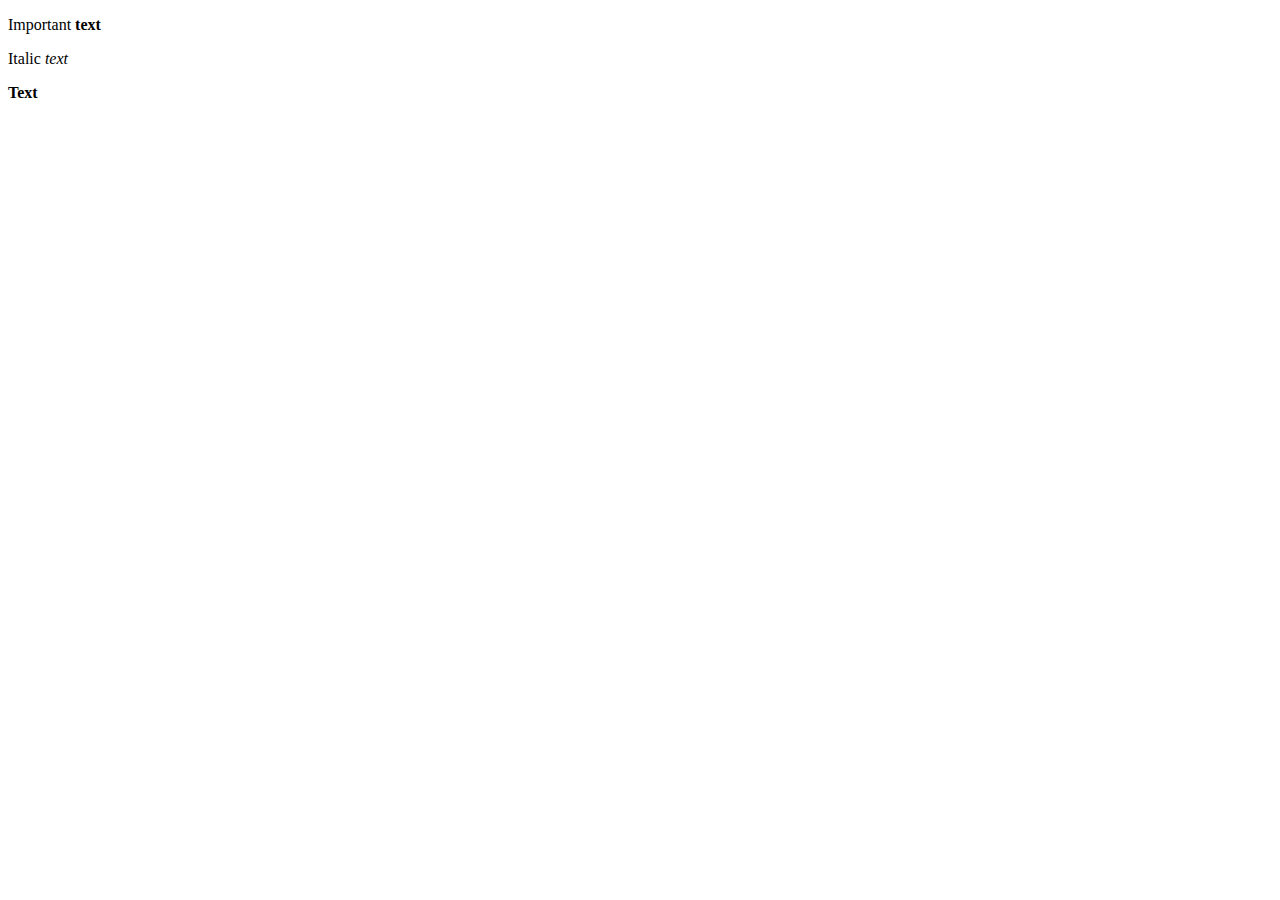
<file: index.html>
<!DOCTYPE html>
<html lang="en">
<head>
    <meta charset="UTF-8">
    <meta name="viewport" content="width=device-width, initial-scale=1.0">
    <title>Netflix</title>
</head>
<body>
    <p>Important <b>text</b></p>
    <p>Italic <i>text</i></p>
    <b>Text</b>
</body>
</html>
</file>
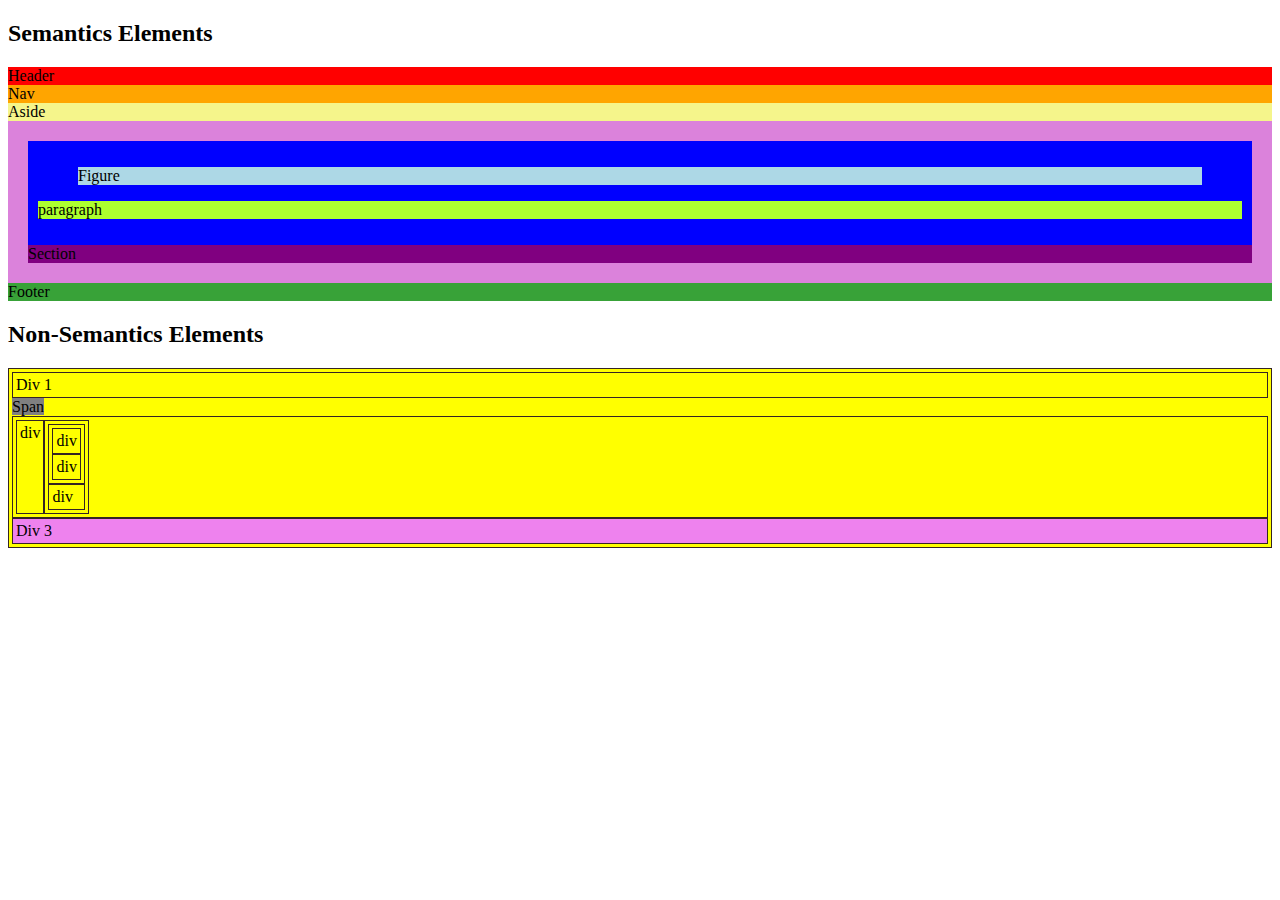
<file: semantics.html>
<!DOCTYPE html>
<html lang="en">
<head>
    <meta charset="UTF-8">
    <meta name="viewport" content="width=device-width, initial-scale=1.0">
    <title>Semantics </title>

    <style>
        div{
            background-color: yellow;
            border: 1px solid rgb(53, 36, 36);
            padding: 3px;
        }

        span{
            background-color: gray;
        }

        .div2{
            display: flex ;
        }

        .div3{
            background-color: violet;
        }
    </style>
</head>
<body>
    <!-- Semantics -->
    <h2>Semantics Elements</h2> 
    <header style="background-color: red;">Header</header>
    <nav style="background-color: orange;">Nav</nav>
    <aside style="background-color: rgb(245, 245, 139);">Aside</aside>

    <main style="background-color: rgb(219, 130, 219); padding: 20px;">
        <article style="background-color: blue; padding: 10px;">
            <figure style="background-color: lightblue;">Figure</figure>
            <p style="background-color: greenyellow;">paragraph</p>
        </article>

        <section style="background-color: purple;">Section</section>
    </main>

    <footer style="background-color: rgb(56, 162, 56);">Footer</footer>
    
    <!-- Non-semantics -->
    
    <h2>Non-Semantics Elements</h2>

    <div class="">
        <div>Div 1</div>
        <span>Span</span>
        <div class="div2">
            <div>div</div>
            <div>
                <div>
                    <div>div</div>
                    <div>div</div>
                </div>
                <div>div</div>
            </div>
        </div>
        <div class="div3">Div 3</div>
    </div>
</body>
</html>
</file>
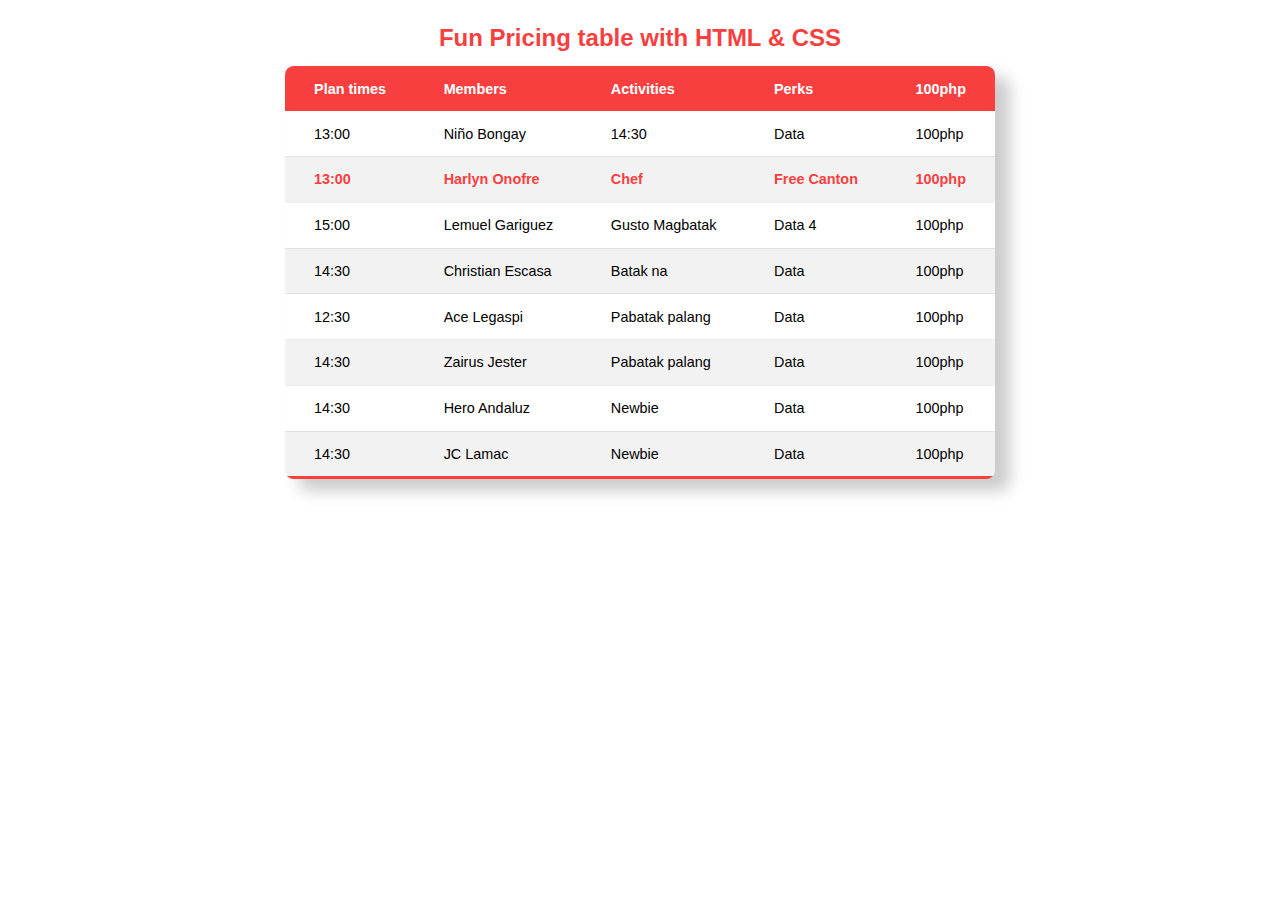
<file: table.html>
<!DOCTYPE html>
<html lang="en">
<head>
    <meta charset="UTF-8">
    <meta name="viewport" content="width=device-width, initial-scale=1.0">
    <title>Table</title>
    <link rel="stylesheet" href="table.css">
</head>
<body>

    <h2>Fun Pricing table with HTML & CSS</h2>
    <table>
        <thead>
            <tr>
                <th>Plan times</th>
                <th>Members</th>
                <th>Activities</th>
                <th>Perks</th>
                <th>100php</th>
            </tr>
        </thead>

        <tbody>
            <tr>
                <td>13:00</td>
                <td>Niño Bongay</td>
                <td>14:30</td>
                <td>Data</td>
                <td>100php</td>
            </tr>

            <tr class="active">
                <td>13:00</td>
                <td>Harlyn Onofre</td>
                <td>Chef</td>
                <td>Free Canton</td>
                <td>100php</td>
            </tr>
            <tr >
                <td>15:00</td>
                <td>Lemuel Gariguez</td>
                <td>Gusto Magbatak</td>
                <td>Data 4</td>
                <td>100php</td>
            </tr>

            <tr>
                <td>14:30</td>
                <td>Christian Escasa</td>
                <td>Batak na</td>
                <td>Data</td>
                <td>100php</td>
            </tr>

            <tr>
                <td>12:30</td>
                <td>Ace Legaspi</td>
                <td>Pabatak palang</td>
                <td>Data</td>
                <td>100php</td>
            </tr>

            <tr>
                <td>14:30</td>
                <td>Zairus Jester</td>
                <td>Pabatak palang</td>
                <td>Data</td>
                <td>100php</td>
            </tr>

            <tr>
                <td>14:30</td>
                <td>Hero Andaluz</td>
                <td>Newbie</td>
                <td>Data</td>
                <td>100php</td>
            </tr>

            <tr>
                <td>14:30</td>
                <td>JC Lamac</td>
                <td>Newbie</td>
                <td>Data</td>
                <td>100php</td>
            </tr>
        </tbody>
    </table>
    
</body>
</html>
</file>
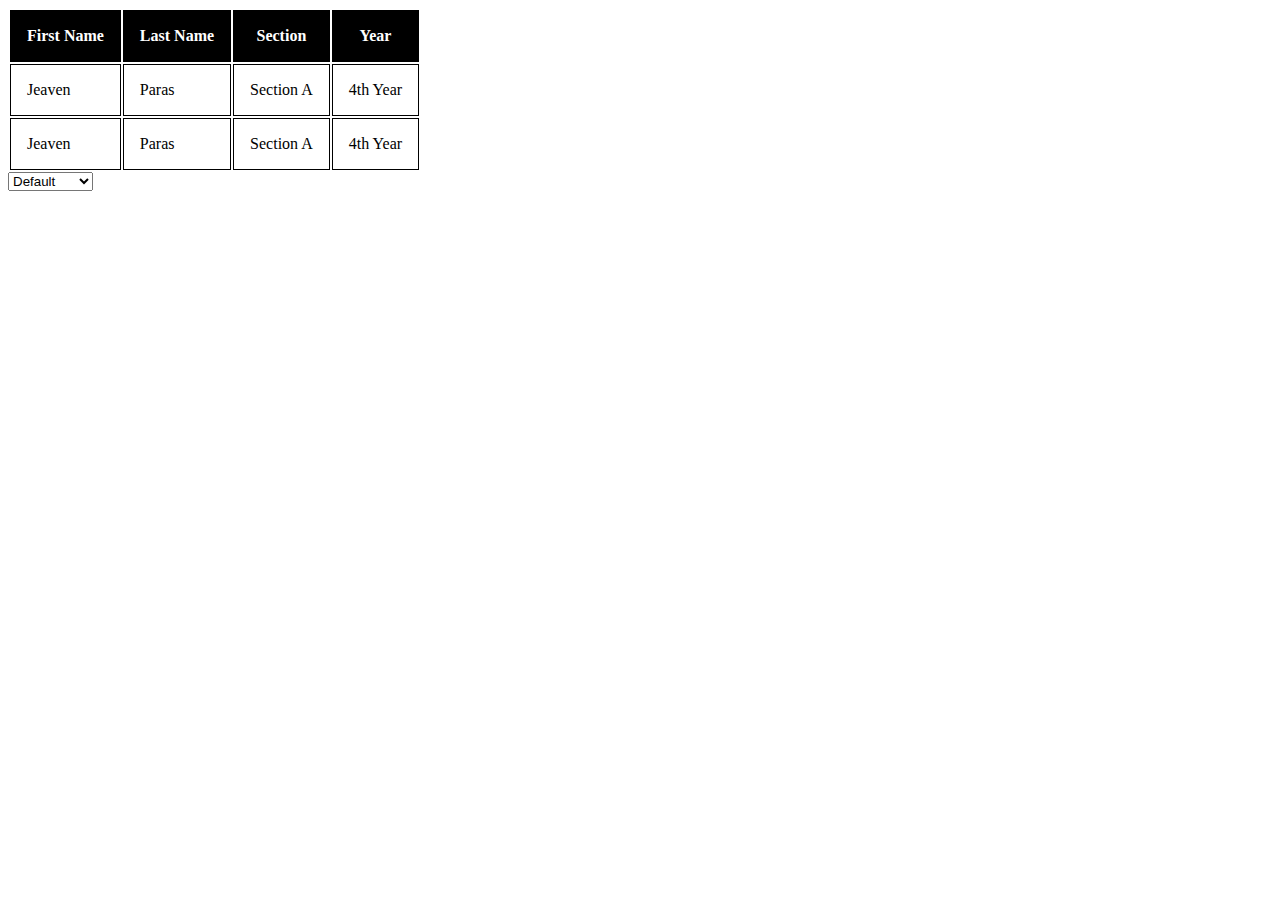
<file: table2.html>
<!DOCTYPE html>
<html lang="en">
<head>
    <meta charset="UTF-8">
    <meta name="viewport" content="width=device-width, initial-scale=1.0">
    <title>Document</title>
    <style>
        thead tr th, tr td{
            border: 1px solid black;
            padding: 1em 1em ;
        }

        thead{
            background-color: black;
            color: white;
        }
    </style>
</head>
<body>
    <table>
        <thead>
            <tr>
                <th>First Name</th>
                <th>Last Name</th>
                <th>Section</th>
                <th>Year</th>
            </tr>
        </thead>

        <tbody>
            <tr>
                <td>Jeaven</td>
                <td>Paras</td>
                <td>Section A</td>
                <td>4th Year</td>
            </tr>

            <tr>
                <td>Jeaven</td>
                <td>Paras</td>
                <td>Section A</td>
                <td>4th Year</td>
            </tr>
        </tbody>
    </table>

    <select name="" id="">
        <optgroup label="foods">
            <option value="">Default</option>
            <option value="">option 1</option>
            <option value="">option 2</option>
            <option value="">option 3</option>
            <option value="">option 4</option>
        </optgroup>

        <optgroup label="drinks">
            <option value="">Default</option>
            <option value="">option 1</option>
            <option value="">option 2</option>
            <option value="">option 3</option>
            <option value="">option 4</option>
        </optgroup>
    </select>
</body>
</html>
</file>
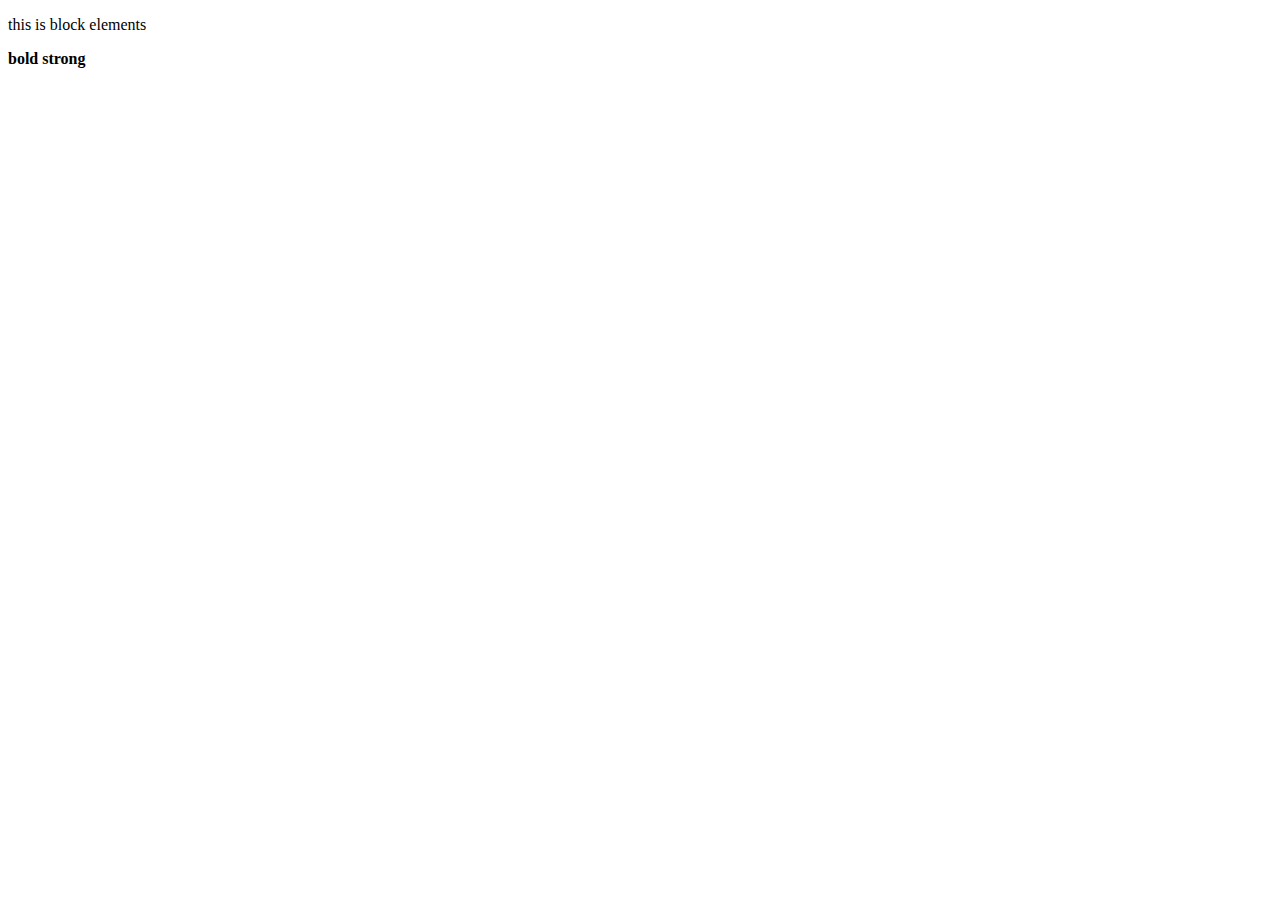
<file: typeElements.html>
<!DOCTYPE html>
<html lang="en">
<head>
    <meta charset="UTF-8">
    <meta name="viewport" content="width=device-width, initial-scale=1.0">
    <title>Type of Elements</title>
</head>
<body>
    <!-- This is comment -->

    <p>this is block elements</p>

    <b>bold</b>
    <strong>strong</strong>
    <!-- Block -->
    
    <!-- Inline -->

</body>
</html>
</file>
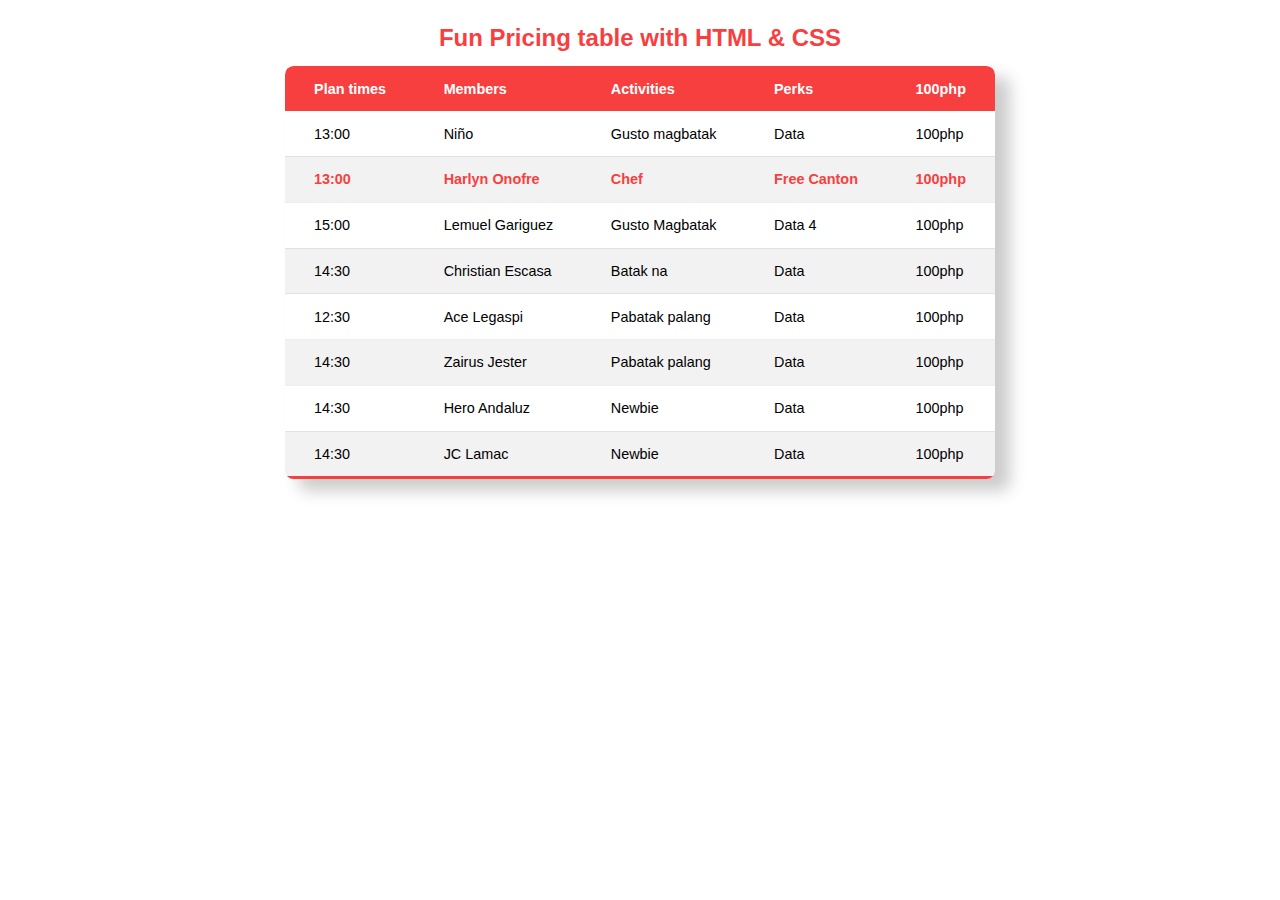
<file: Lesson 2/table.html>
<!DOCTYPE html>
<html lang="en">
<head>
    <meta charset="UTF-8">
    <meta name="viewport" content="width=device-width, initial-scale=1.0">
    <title>Table</title>
    <link rel="stylesheet" href="table.css">
</head>
<body>

    <h2>Fun Pricing table with HTML & CSS</h2>
    <table>
        <thead>
            <tr>
                <th>Plan times</th>
                <th>Members</th>
                <th>Activities</th>
                <th>Perks</th>
                <th>100php</th>
            </tr>
        </thead>

        <tbody>
            <tr>
                <td>13:00</td>
                <td>Niño </td>
                <td>Gusto magbatak</td>
                <td>Data</td>
                <td>100php</td>
            </tr>

            <tr class="active">
                <td>13:00</td>
                <td>Harlyn Onofre</td>
                <td>Chef</td>
                <td>Free Canton</td>
                <td>100php</td>
            </tr>
            <tr >
                <td>15:00</td>
                <td>Lemuel Gariguez</td>
                <td>Gusto Magbatak</td>
                <td>Data 4</td>
                <td>100php</td>
            </tr>

            <tr>
                <td>14:30</td>
                <td>Christian Escasa</td>
                <td>Batak na</td>
                <td>Data</td>
                <td>100php</td>
            </tr>

            <tr>
                <td>12:30</td>
                <td>Ace Legaspi</td>
                <td>Pabatak palang</td>
                <td>Data</td>
                <td>100php</td>
            </tr>

            <tr>
                <td>14:30</td>
                <td>Zairus Jester</td>
                <td>Pabatak palang</td>
                <td>Data</td>
                <td>100php</td>
            </tr>

            <tr>
                <td>14:30</td>
                <td>Hero Andaluz</td>
                <td>Newbie</td>
                <td>Data</td>
                <td>100php</td>
            </tr>

            <tr>
                <td>14:30</td>
                <td>JC Lamac</td>
                <td>Newbie</td>
                <td>Data</td>
                <td>100php</td>
            </tr>
        </tbody>
    </table>
    
</body>
</html>
</file>
<file: table.css>
:root{
    --primary-color: rgb(247, 63, 63);
    --border-bottom: rgba(126, 126, 126, 0.135);
}

*{
    margin: 0;
    padding: 0  ;
    box-sizing: border-box;
}

body{
    display: flex;
    justify-content: center;
    align-items: center;
    flex-direction: column;
    font-family: Arial, Helvetica, sans-serif;
}

h2{
    margin-top: 1em;
    color: var(--primary-color);
    font-weight: bolder;
}

table{
    margin: 1em auto ;
    /* border: 1px solid rgba(0, 0, 0, 0.221); */
    border-collapse: collapse;
    text-align: left;
    border-radius: .6em;
    min-width: 10em;
    font-size: .9em;
    box-shadow: 1em .8em 1rem rgba(0, 0, 0, 0.203);
    overflow: hidden;
}

thead{
    background-color: var(--primary-color);
    color: white;
    border-radius: 4px;
    border-radius: 10px;
}

th, td{
    padding: 1em 2em;
}

table tbody tr{
    border-bottom: 1px solid var(--border-bottom);
}

table tbody tr:nth-of-type(even){
    background-color: rgba(88, 88, 88, 0.08);
}

table tbody tr:last-of-type{
    border-bottom: 3px solid var(--primary-color);
}

table tbody tr.active{
    color: var(--primary-color);
    font-weight: bold;
}
</file>
<file: Lesson 2/table.css>
:root{
    --primary-color: rgb(247, 63, 63);
    --border-bottom: rgba(126, 126, 126, 0.135);
}

*{
    margin: 0;
    padding: 0  ;
    box-sizing: border-box;
}

body{
    display: flex;
    justify-content: center;
    align-items: center;
    flex-direction: column;
    font-family: Arial, Helvetica, sans-serif;
}

h2{
    margin-top: 1em;
    color: var(--primary-color);
    font-weight: bolder;
}

table{
    margin: 1em auto ;
    /* border: 1px solid rgba(0, 0, 0, 0.221); */
    border-collapse: collapse;
    text-align: left;
    border-radius: .6em;
    min-width: 10em;
    font-size: .9em;
    box-shadow: 1em .8em 1rem rgba(0, 0, 0, 0.203);
    overflow: hidden;
}

thead{
    background-color: var(--primary-color);
    color: white;
    border-radius: 4px;
    border-radius: 10px;
}

th, td{
    padding: 1em 2em;
}

table tbody tr{
    border-bottom: 1px solid var(--border-bottom);
}

table tbody tr:nth-of-type(even){
    background-color: rgba(88, 88, 88, 0.08);
}

table tbody tr:last-of-type{
    border-bottom: 3px solid var(--primary-color);
}

table tbody tr.active{
    color: var(--primary-color);
    font-weight: bold;
}
</file>
